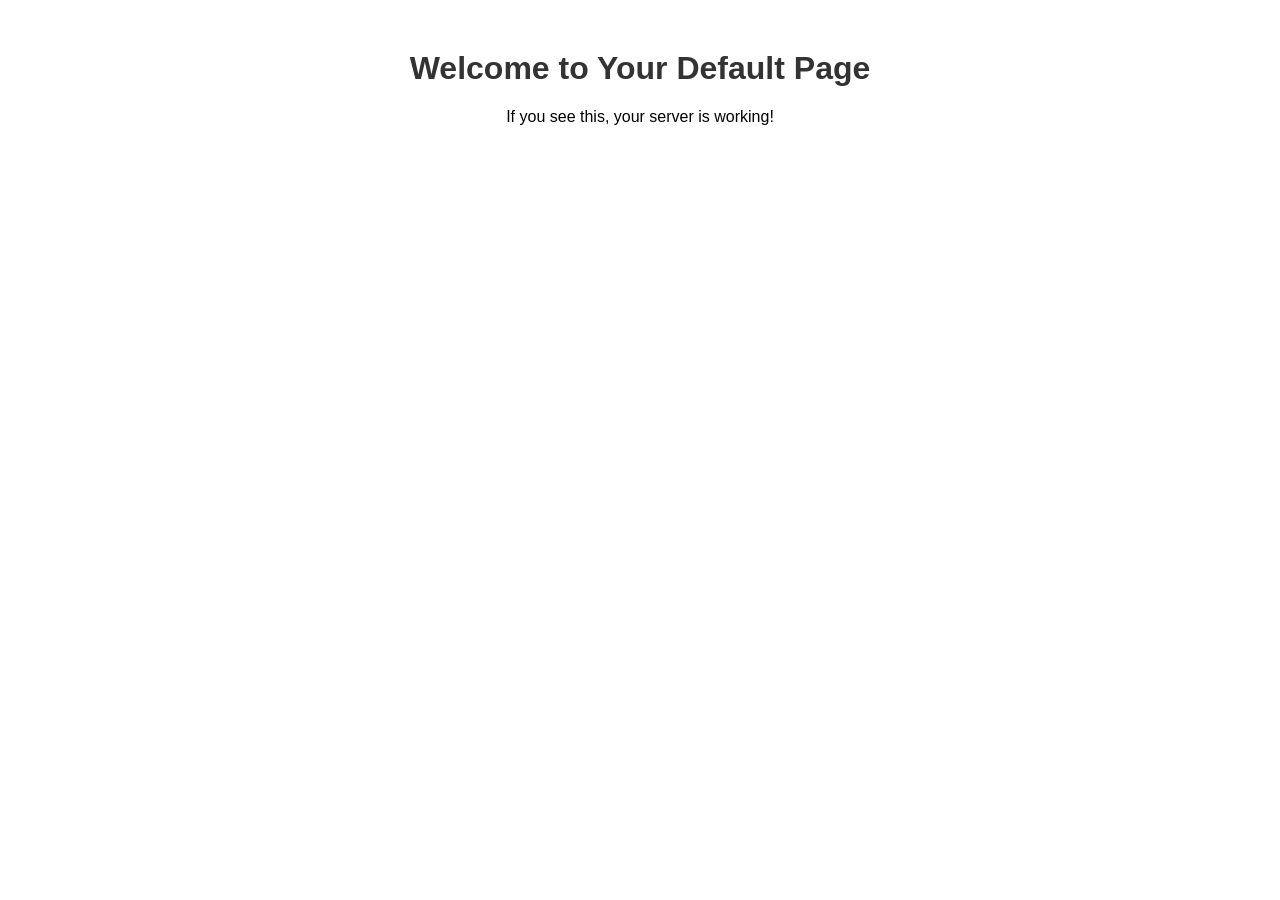
<file: www/html/index.html>
<!DOCTYPE html>
<html lang="en">
<head>
    <meta charset="UTF-8">
    <title>Welcome to WebServ!</title>
    <link rel="stylesheet" href="css/style.css">
</head>
<body>
    <h1>Welcome to Your Default Page</h1>
    <p>If you see this, your server is working!</p>

</body>
</html>
</file>
<file: www/html/css/style.css>
body {
    font-family: Arial, sans-serif;
    text-align: center;
    margin-top: 50px;
}
h1 {
    color: #333;
}
a {
    color: #007BFF;
    text-decoration: none;
}
a:hover {
    text-decoration: underline;
}
</file>
